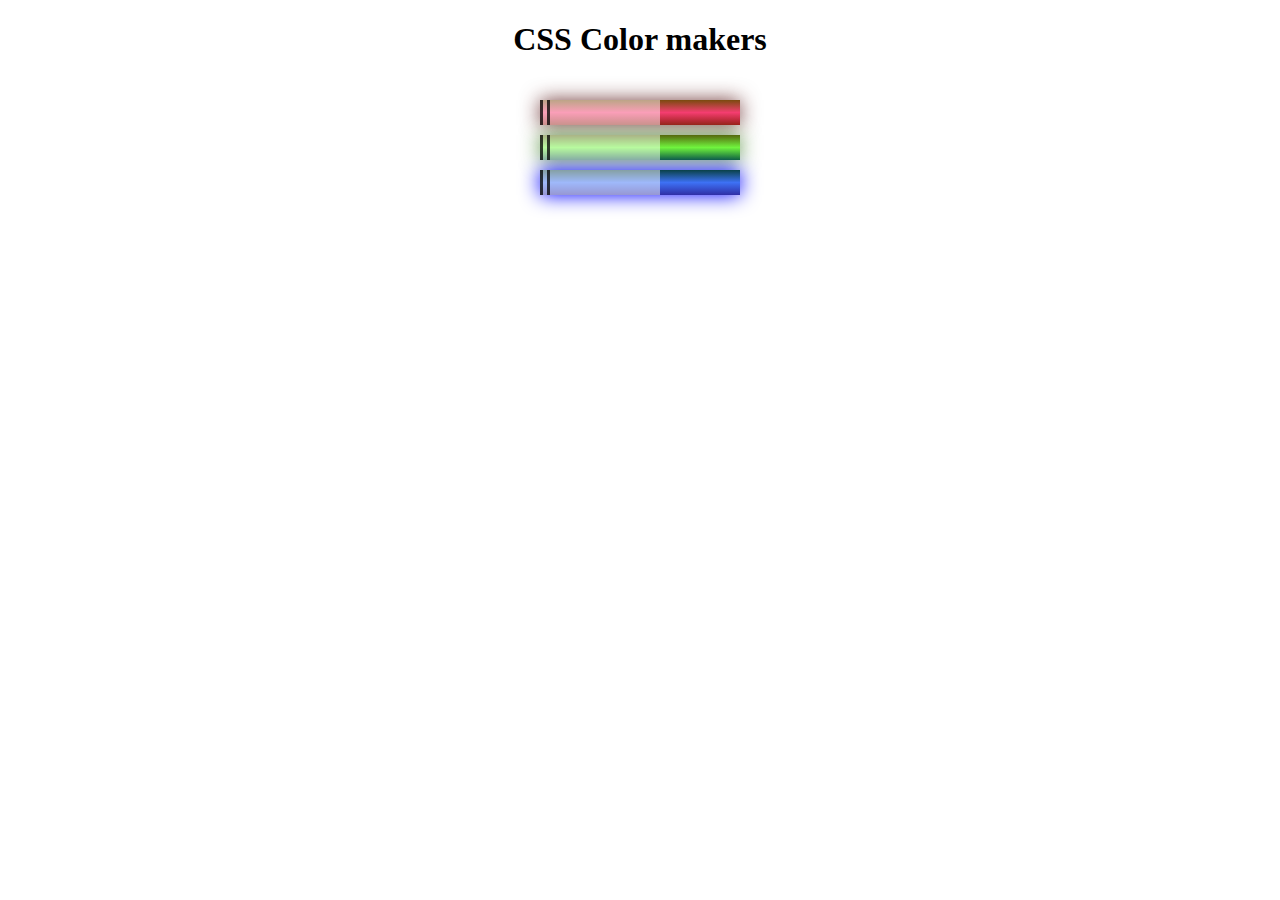
<file: FCC_C1/ResponsiveWebDesign/colormarkers/index.html>
<!DOCTYPE html>
<html lang="en">
  <head>
    <meta charset="UTF-8" />
    <meta name="viewport" content="width=device-width, initial-scale=1.0" />
    <link rel="stylesheet" href="style.css" />
    <title>ColorMarkets</title>
  </head>
  <body>
    <h1>CSS Color makers</h1>
    <div class="container">
      <div class="marker red">
        <div class="sleeve"></div>
        <div class="cap"></div>
      </div>
      <div class="marker green">
        <div class="sleeve"></div>
        <div class="cap"></div>
      </div>
      <div class="marker blue">
        <div class="sleeve"></div>
        <div class="cap"></div>
      </div>
    </div>
  </body>
</html>
</file>
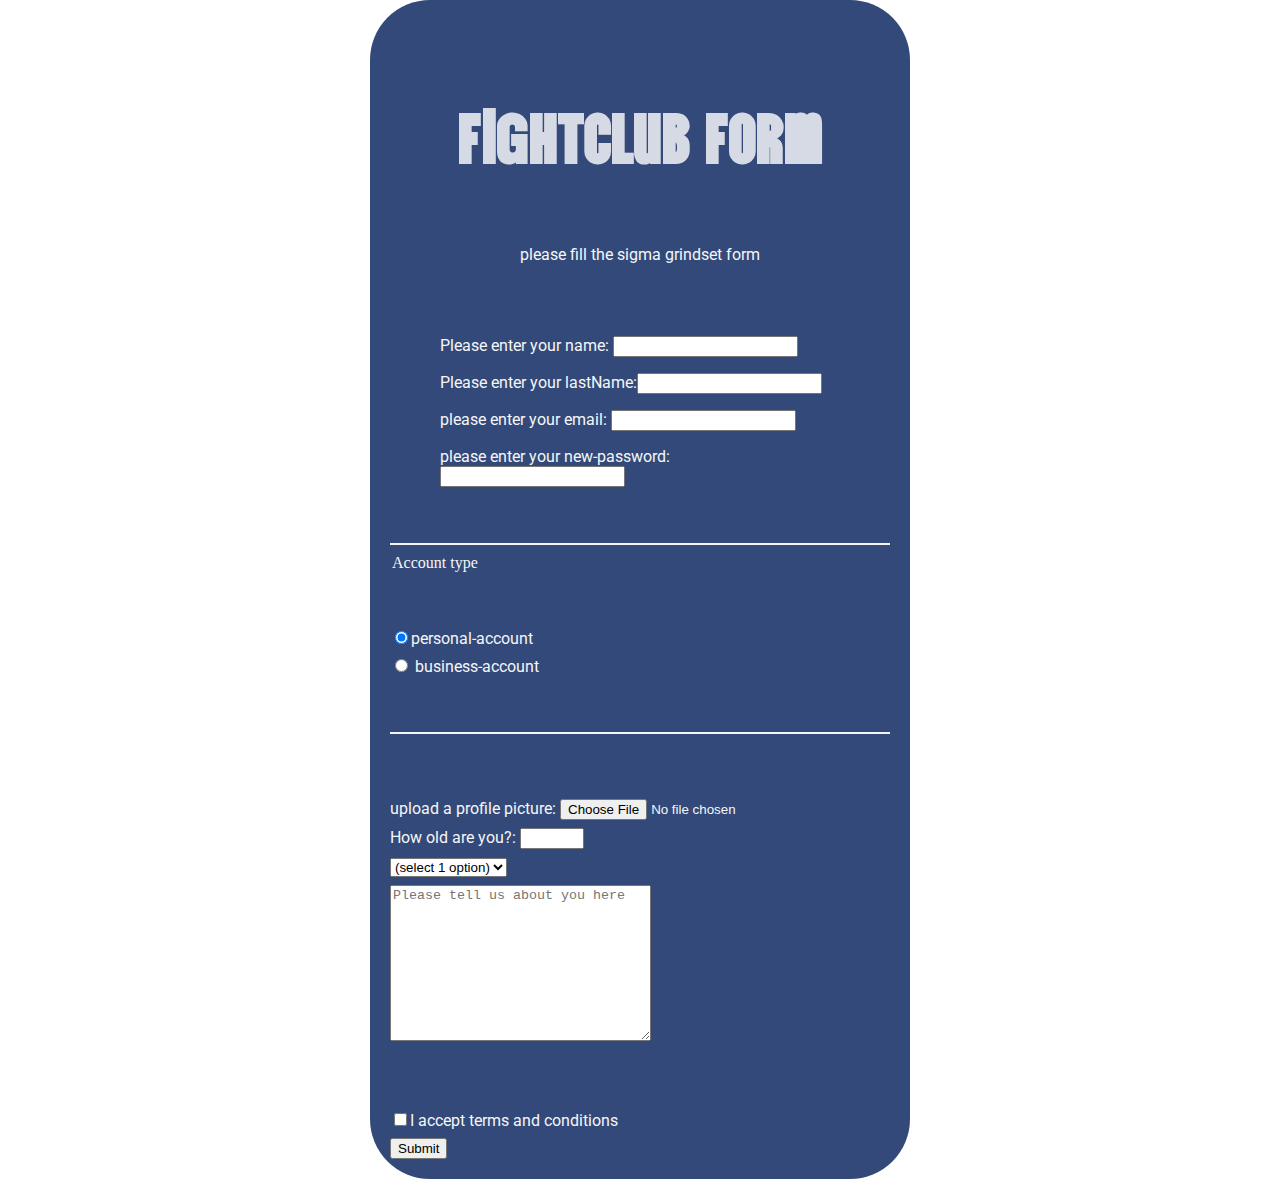
<file: FCC_C1/ResponsiveWebDesign/registrationForm/index.html>
<!DOCTYPE html>
<html lang="en">
  <head>
    <meta charset="UTF-8" />
    <link rel="stylesheet" href="style.css" />
    <meta name="viewport" content="width=device-width, initial-scale=1.0" />
    <title>Registration form</title>
  </head>
  <body>
    <!--Ok, FFC registration form:
- Container
    -  fieldset
        -form>fieldset>label>input      -->
    <main class="container">
      <h1>fightClub Form</h1>
      <p>please fill the sigma grindset form</p>
      <fieldset>
        <form action="">
          <label for="name"
            >Please enter your name: <input type="text" id="name" /></label
          ><label for="lastName"
            >Please enter your lastName:<input
              type="text"
              id="lastName"
              required /></label
          ><label for="email">
            please enter your email:
            <input type="email" id="email" required /></label
          ><label for="password"
            >please enter your new-password:
            <input
              type="password"
              id="password"
              required
              pattern="[a-z0-5]{8,}"
          /></label>
        </form>
      </fieldset>
      <fieldset>
        <legend>Account type</legend>
        <label for="personal-account"
          ><input
            checked
            type="radio"
            name="personal-account"
            id="personal-account"
          />personal-account</label
        ><label for="business-account"
          ><input type="radio" name="business-account" id="business-account" />
          business-account</label
        >
      </fieldset>

      <fieldset>
        <!--  the third fieldset has to have 
        1, updload profile picture,
         and age verification,
          how you hear about us(select one) 
          and a bio text
        -->
        <!-- fiel         -->
        <label for="profile-picture">
          upload a profile picture:
          <input type="file" name="profile" id="profile-picture"
        /></label>
        <label for="age"
          >How old are you?:
          <input type="number" name="age" id="age" min="13" max="120"
        /></label>
        <label for="option">
          <select name="option" id="option">
            <option value="">(select 1 option)</option>
            <option value="1">Option 1</option>
            <option value="2">Option 2</option>
            <option value="3">Option 3</option>
          </select>
        </label>
        <label for="bio">
          <textarea
            name="bio"
            id="bio"
            cols="30"
            rows="10"
            placeholder="Please tell us about you here"
          ></textarea>
        </label>
      </fieldset>
      <label for="terms-and-conditions"
        ><input
          type="checkbox"
          name="terms-and-conditions"
          id="terms-and-conditions"
        />I accept terms and conditions</label
      >
      <input type="submit" value="Submit" />
    </main>
  </body>
</html>
</file>
<file: FCC_C1/ResponsiveWebDesign/colormarkers/style.css>
h1 {
  text-align: center;
}

.container {
  background-color: rgb(255, 255, 255);
  padding: 10px 0;
}

.marker {
  width: 200px;
  height: 25px;
  margin: 10px auto;
}

.cap {
  width: 60px;
  height: 25px;
}

.sleeve {
  width: 110px;
  height: 25px;
  background-color: rgba(255, 255, 255, 0.5);
  border-left: 10px double rgba(0, 0, 0, 0.75);
}

.cap,
.sleeve {
  display: inline-block;
}

.red {
  background: linear-gradient(
    rgb(122, 74, 14),
    rgb(245, 62, 113),
    rgb(162, 27, 27)
  );
  box-shadow: 0 0 20px 0 rgba(83, 14, 14, 0.8);
}

.green {
  background: linear-gradient(#55680d, #71f53e, #116c31);
  box-shadow: 0 0 20px 0 #3b7e20cc;
}

.blue {
  background: linear-gradient(
    hsl(186, 76%, 16%),
    hsl(223, 90%, 60%),
    hsl(240, 56%, 42%)
  );
  box-shadow: 0 0 20px 0 blue;
}
</file>
<file: FCC_C1/ResponsiveWebDesign/registrationForm/style.css>
@import url("https://fonts.googleapis.com/css2?family=Roboto:wght@100&family=Vina+Sans&display=swap");

h1 {
  font-family: "Roboto", sans-serif;
  font-family: "Vina Sans", sans-serif;
  font-size: 70px;
  color: rgba(255, 255, 255, 0.8);
}
p,
label {
  font-family: "Roboto", sans-serif;
}
body {
  width: 100%;
  margin: auto;
  height: 100vh;
  color: #f5f6f7;
  /* background provided by https://cssgradient.io/  not think that much about colors, think more about facts*/
  background-image: url("https://nalunprice.files.wordpress.com/2013/04/fight-club-10th-anniversary-edition-1999-1080p-brrip-x264-yify-mp4_snapshot_02-15-48_2013-03-28_06-44-45.jpg");
}
label {
  display: block;
  margin: 0.5rem 0;
}

main {
  margin: 0 auto;
  display: block;
  padding: 20px;
  width: 60vh;
  min-width: 300px;
  max-width: 500px;
  background: rgba(0, 27, 88, 0.8);
  border-radius: 60px;
}
fieldset {
  margin: 9px 0;
  padding: 3rem 0;
  border: none;
  border-bottom: 2px solid #f5f6f7;
}
form {
  display: flex;
  flex-direction: column;
  padding: 0 50px;
}
h1,
p {
  margin: 1em auto;
  text-align: center;
}
fieldset:last-of-type {
  border-bottom: none;
}
</file>
